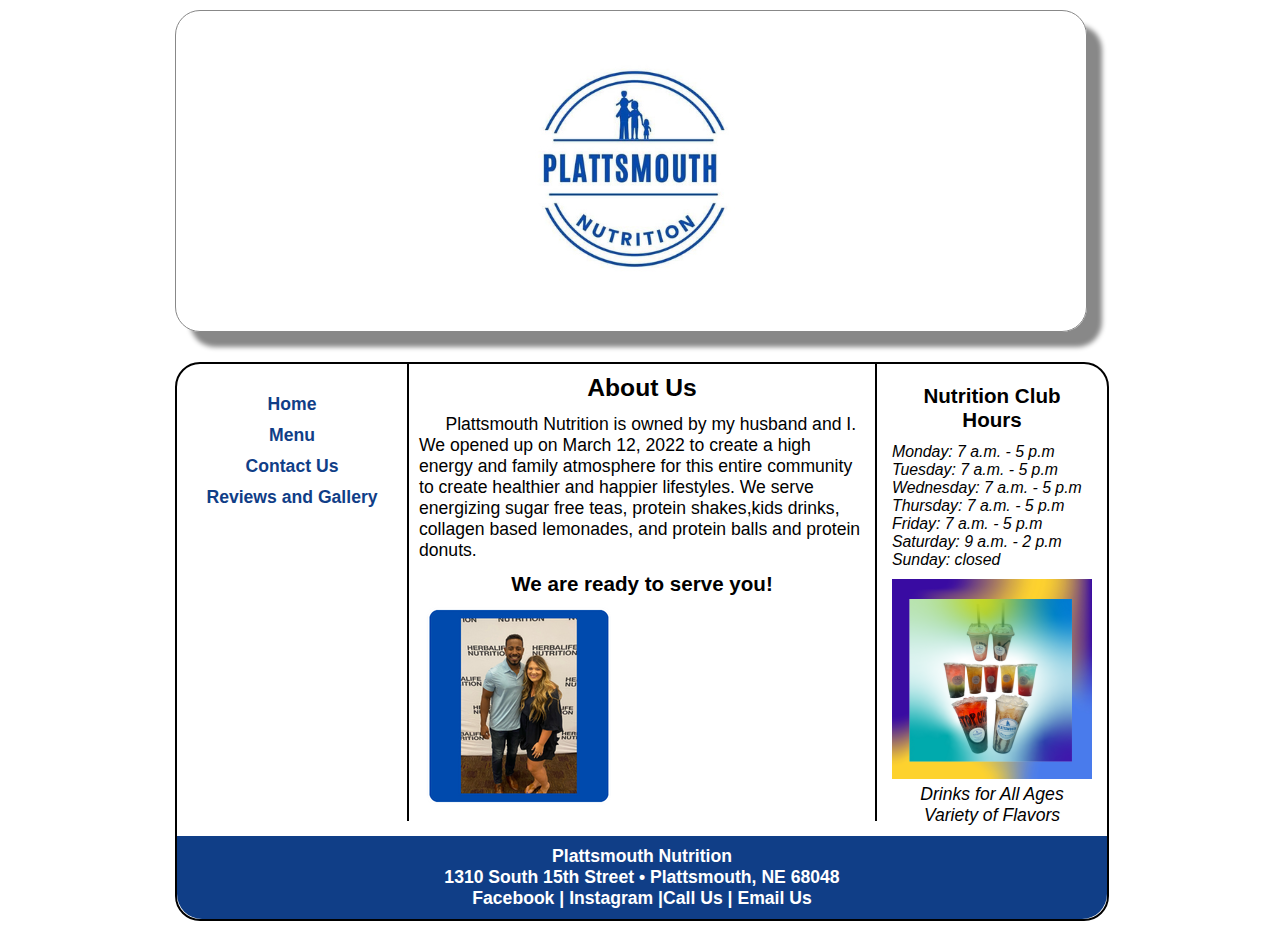
<file: index.html>
<!DOCTYPE html>
<html lang="en">
  <head>
	<!-- 
		Final Project CMIS 410
		Author: Randee Castillo
		Date: 4/3/2023
		
		These web pages are for educational purposes only, all content should be considered fictional. 
	
	-->

<meta http-equiv = "Content-Type" content = "text/html; charset=utf-8" />
<title>Plattsmouth Nutrition</title>
   <link href="styles.css" rel="stylesheet" />


</head>

<body>

<div id = "container"> 

<header> 

<a href="index.html"><img src="plattsmouthlogo.png" alt="Plattsmouth Nutrition Logo"/></a>

</header> 

<div id = "wrapper">
		 
<nav> 
	<ul>
	  <li><a href = "index.html">Home</a></li>
	  <li><a href = "menu.html">Menu</a></li>
	  <li><a href = "contact.html">Contact Us</a></li>
	  <li><a href = "reviews.html">Reviews and Gallery</a></li>
	</ul>
</nav> 
	 
<article id="main">

	<h2>About Us</h2>
	<p>Plattsmouth Nutrition is owned by my husband and I. We opened up on March 12, 2022 to create a high energy and family atmosphere for this entire community to create healthier and happier lifestyles. We serve energizing sugar free teas, protein shakes,kids drinks, collagen based lemonades, and protein balls and protein donuts.</p>

	<h3>We are ready to serve you!</h3>
	<a href="index.html"><img src="owners.png" alt="Picture of the owners" /></a>
	

</article> <!-- end main -->

<aside> 

<h3>Nutrition Club Hours</h3>

    <p>Monday: 7 a.m. - 5 p.m</p>
	<p>Tuesday: 7 a.m. - 5 p.m</p>
	<p>Wednesday: 7 a.m. - 5 p.m</p>
	<p>Thursday: 7 a.m. - 5 p.m</p>
	<p>Friday: 7 a.m. - 5 p.m</p>
	<p>Saturday: 9 a.m. - 2 p.m</p>
	<p>Sunday: closed </p>

<figure>
  <img src = "drinks.png" alt = "Variety of Teas"  />

  <figcaption>
    Drinks for All Ages <br />
    Variety of Flavors
  </figcaption> 
</figure>

</aside>   

<footer> 

	<p>Plattsmouth Nutrition<br />
	1310 South 15th Street &bull; Plattsmouth, NE 68048<br />
	<a href = "https://www.facebook.com/plattsmouthnutrition" target="_blank">Facebook</a> | <a href = "https://www.instagram.com/plattsmouth_nutrition/">Instagram</a> |<a href = "tel+4026860779">Call Us</a> | <a href = "mailto:plattsmouthnutrition@outlook.com">Email Us</a></p>

</footer>  

</div> <!-- end wrapper --> 
</div> <!-- end container -->

</body>
</html>
</file>
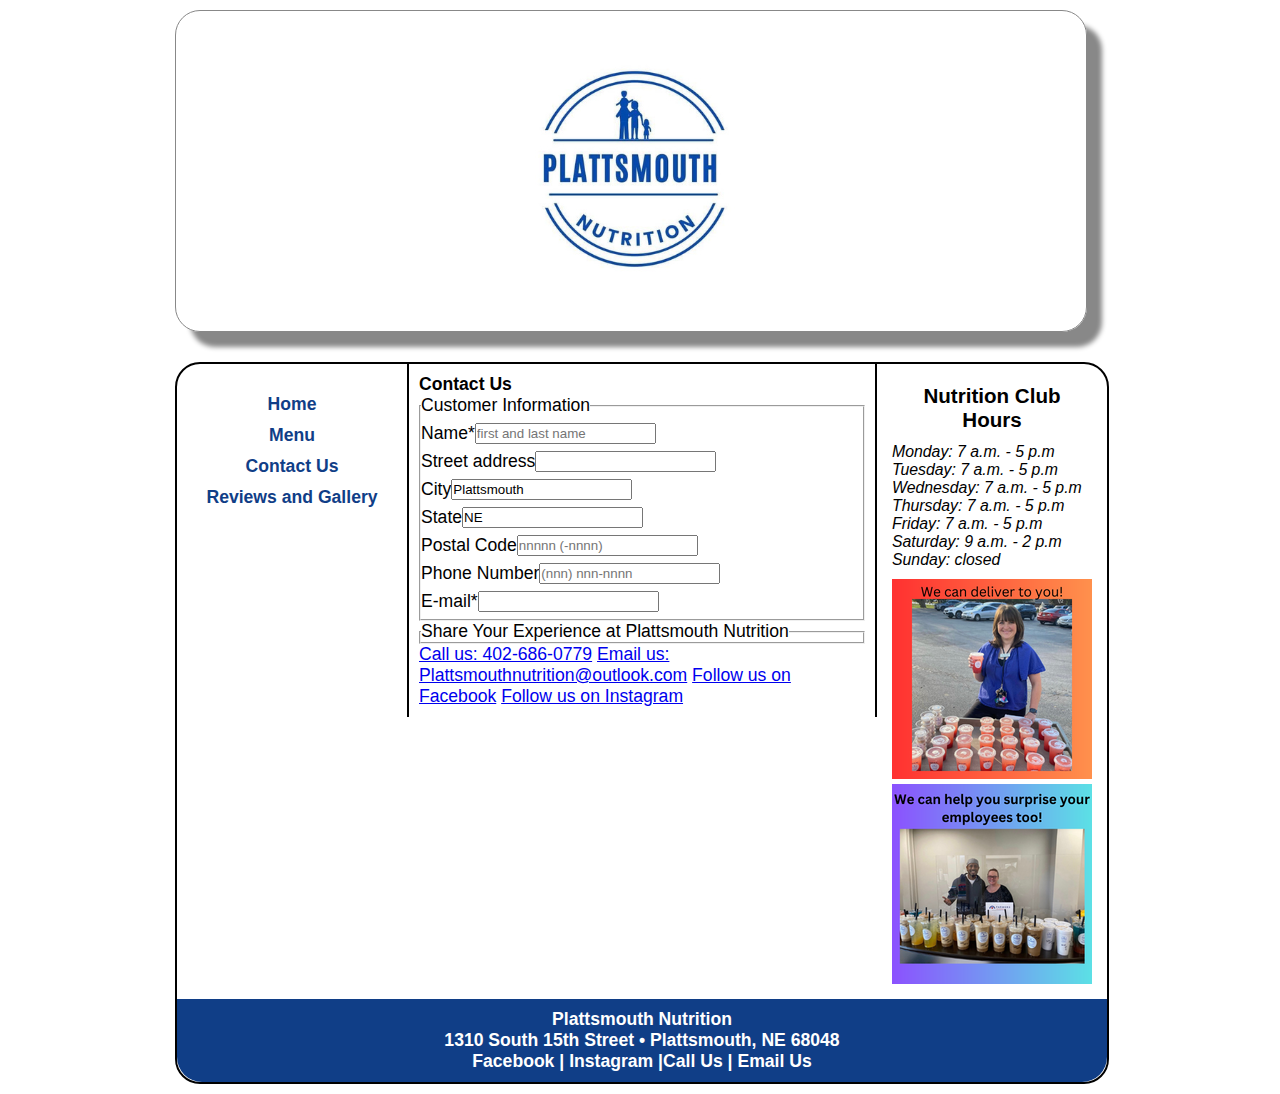
<file: contact.html>
﻿<!DOCTYPE html>
<html lang="en">
  <head>
	<!-- 
		Final Project CMIS 410
		Author: Randee Castillo
		Date: 4/3/2023
		
		These web pages are for educational purposes only, all content should be considered fictional. 
	
	-->

<meta http-equiv = "Content-Type" content = "text/html; charset=utf-8" />
<title>Plattsmouth Nutrition</title>
   <link href="styles.css" rel="stylesheet" />
	 


</head>

<body>

<div id = "container"> 

<header> 

<a href="index.html"><img src="plattsmouthlogo.png" alt="Plattsmouth Nutrition Logo"/></a>

</header> 

<div id = "wrapper">
		 
<nav> 
	<ul>
	  <li><a href = "index.html">Home</a></li>
	  <li><a href = "menu.html">Menu</a></li>
	  <li><a href = "contact.html">Contact Us</a></li>
	  <li><a href = "reviews.html">Reviews and Gallery</a></li>
	</ul>
</nav> 
	 
<article id="main">





	

	<h4>Contact Us</h4>

	<form id="survey" action="http:///www.example.com/nutritionclub/survey" method="post">
		<fieldset id="custInfo">
			<legend>Customer Information</legend>

			<div class="formRow">
				<label for="name">Name*</label>
				<input name="custName" id="name" type="text" placeholder="first and last name" />
			</div>

			<div class="formRow">
				<label for="street">Street address</label>
				<input name="custStreet" id="street" type="text" />
			</div>


			<div class="formRow">
				<label for="city">City</label>
				<input name="custCity" id="city" type="text" value="Plattsmouth" />
			</div>



			<div class="formRow">
				<label for="state">State</label>
				<input name="custState" id="state" type="text" value="NE" />
			</div>


			<div class="formRow">
				<label for="zip">Postal Code</label>
				<input name="custZip" id="zip" type="text" placeholder="nnnnn (-nnnn)" />
			</div>


			<div class="formRow">
				<label for="phone">Phone Number</label>
				<input name="custPhone" id="phone" type="tel" placeholder="(nnn) nnn-nnnn" />
			</div>


			<div class="formRow">
				<label for="mail">E-mail*</label>
				<input name="custEmail" id="mail" type="email" />
			</div>



		</fieldset>

		<fieldset id="expInfo">
			<legend>Share Your Experience at Plattsmouth Nutrition</legend>
		</fieldset>



		<a href="tel+4026860779">Call us: 402-686-0779</a>
		<a href="mailto:plattsmouthnutrition@outlook.com">Email us: Plattsmouthnutrition@outlook.com</a>
		<a href="https://www.facebook.com/plattsmouthnutrition" target="_blank">Follow us on Facebook</a>
		<a href="https://www.instagram.com/plattsmouth_nutrition/">Follow us on Instagram</a>



	</form>


</article> <!-- end main -->

<aside> 

<h3>Nutrition Club Hours</h3>

    <p>Monday: 7 a.m. - 5 p.m</p>
	<p>Tuesday: 7 a.m. - 5 p.m</p>
	<p>Wednesday: 7 a.m. - 5 p.m</p>
	<p>Thursday: 7 a.m. - 5 p.m</p>
	<p>Friday: 7 a.m. - 5 p.m</p>
	<p>Saturday: 9 a.m. - 2 p.m</p>
	<p>Sunday: closed </p>

<figure>
  <img src = "delivery.png" alt = "Deliver to you"  />
  <img src = "surpriseemployees.png" alt = "Surprise your employees"  />

</figure>

</aside>   

<footer> 

	<p>Plattsmouth Nutrition<br />
	1310 South 15th Street &bull; Plattsmouth, NE 68048<br />
	<a href = "https://www.facebook.com/plattsmouthnutrition" target="_blank">Facebook</a> | <a href = "https://www.instagram.com/plattsmouth_nutrition/">Instagram</a> |<a href = "tel+4026860779">Call Us</a> | <a href = "mailto:plattsmouthnutrition@outlook.com">Email Us</a></p>

</footer>  

</div> <!-- end wrapper --> 
</div> <!-- end container -->

</body>
</html>
</file>
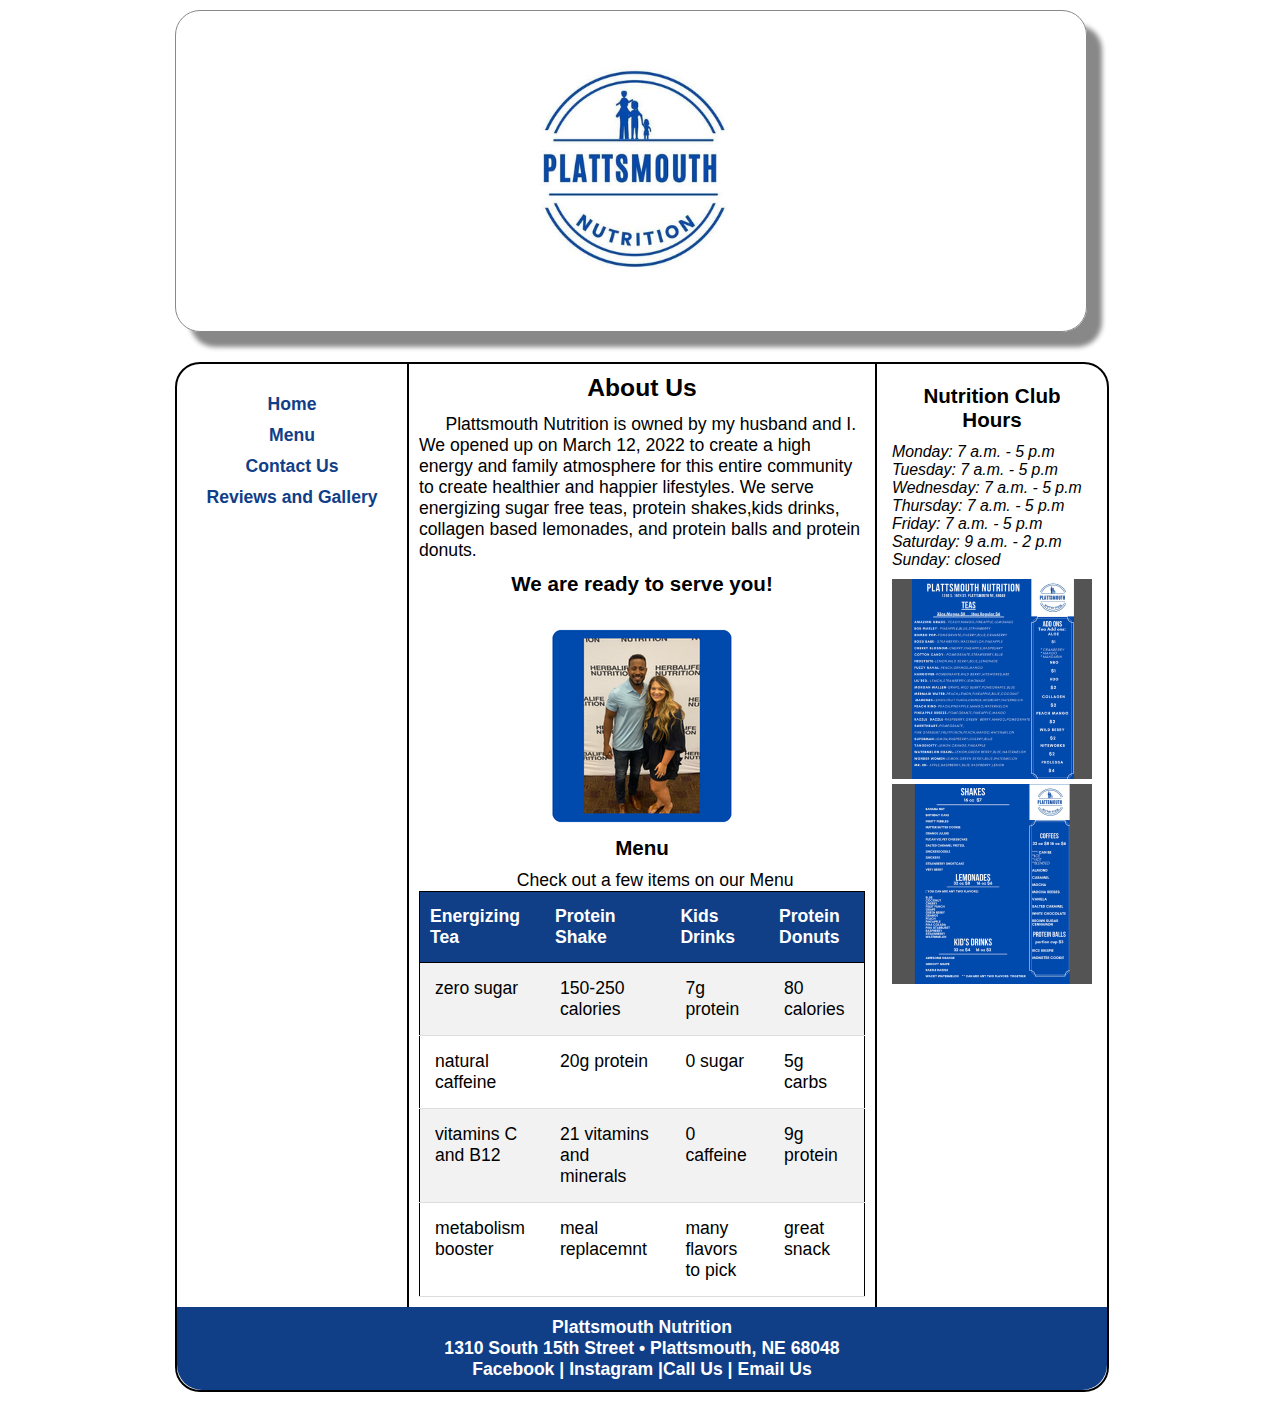
<file: menu.html>
﻿<!DOCTYPE html>
<html lang="en">
  <head>
	<!-- 
		Final Project CMIS 410
		Author: Randee Castillo
		Date: 4/3/2023
		
		These web pages are for educational purposes only, all content should be considered fictional. 
	
	-->

<meta http-equiv = "Content-Type" content = "text/html; charset=utf-8" />
<title>Plattsmouth Nutrition</title>
   <link href="styles.css" rel="stylesheet" />


</head>

<body>

<div id = "container"> 

<header> 

<a href="index.html"><img src="plattsmouthlogo.png" alt="Plattsmouth Nutrition Logo"/></a>

</header> 

<div id = "wrapper">
		 
<nav> 
	<ul>
	  <li><a href = "index.html">Home</a></li>
	  <li><a href = "menu.html">Menu</a></li>
	  <li><a href = "contact.html">Contact Us</a></li>
	  <li><a href = "reviews.html">Reviews and Gallery</a></li>
	</ul>
</nav> 
	 
<article id="main">


	<h2>About Us</h2>
	<p>Plattsmouth Nutrition is owned by my husband and I. We opened up on March 12, 2022 to create a high energy and family atmosphere for this entire community to create healthier and happier lifestyles. We serve energizing sugar free teas, protein shakes,kids drinks, collagen based lemonades, and protein balls and protein donuts.</p>

	<h3>We are ready to serve you!</h3>
	<a href="index.html"><img src="owners.png" class="imgCen" alt="Picture of the owners" /></a>

	<h3>Menu</h3>
	<p class="move">Check out a few items on our Menu</p>
	
	<table class="menu">

		<tr>
			<th>Energizing Tea</th>
			<th>Protein Shake</th>
			<th>Kids Drinks</th>
			<th>Protein Donuts</th>
		</tr>	
		
		<tr>	
			<td>zero sugar</td>
			<td>150-250 calories</td>
			<td>7g protein</td>
			<td>80 calories</td>
		</tr>	
		
		<tr>	
			<td>natural caffeine</td>
			<td>20g protein</td>
			<td>0 sugar</td>
			<td>5g carbs</td>
		</tr>
		
		<tr>
			<td>vitamins C and B12</td>
			<td>21 vitamins and minerals</td>
			<td>0 caffeine</td>
			<td>9g protein</td>
		</tr>

		<tr>
			<td>metabolism booster</td>
			<td>meal replacemnt</td>
			<td>many flavors to pick</td>
			<td>great snack</td>
		</tr>

	</table>




</article> <!-- end main -->

<aside> 

<h3>Nutrition Club Hours</h3>

    <p>Monday: 7 a.m. - 5 p.m</p>
	<p>Tuesday: 7 a.m. - 5 p.m</p>
	<p>Wednesday: 7 a.m. - 5 p.m</p>
	<p>Thursday: 7 a.m. - 5 p.m</p>
	<p>Friday: 7 a.m. - 5 p.m</p>
	<p>Saturday: 9 a.m. - 2 p.m</p>
	<p>Sunday: closed </p>

<figure>
  <img src = "menu1.png" alt = "Page 1 of Menu"  />
  <img src = "menu2.png" alt = "Page 2 of Menu"  />

</figure>

</aside>   

<footer> 

	<p>Plattsmouth Nutrition<br />
	1310 South 15th Street &bull; Plattsmouth, NE 68048<br />
	<a href = "https://www.facebook.com/plattsmouthnutrition" target="_blank">Facebook</a> | <a href = "https://www.instagram.com/plattsmouth_nutrition/">Instagram</a> |<a href = "tel+4026860779">Call Us</a> | <a href = "mailto:plattsmouthnutrition@outlook.com">Email Us</a></p>

</footer>  

</div> <!-- end wrapper --> 
</div> <!-- end container -->

</body>
</html>
</file>
<file: styles.css>
@charset "utf-8";
/*
   sample start file for final project - educational use only
   
   Author:Randee Castillo
   Date:   4/3/2023  
   
  

*/

* {
    margin: 0; 
    padding: 0;
}

body {
    font-size: 1.1em;
    font-family: Arial, Helvetica, sans-serif;
	background-color: white;
}

#container {
    width: 930px;
    border-width: 1px;
    margin: 0 auto;
    background-color: white;
}


header {
    width: 910px;	/* reduced by 20px to accommodate shadow */
    margin-bottom: 30px;
    margin-top: 10px;
    text-align: center;
    border: 1px solid #888888;
    box-shadow: 15px 15px 5px 0 #888888;
    border-radius: 25px;  	
}

nav {
    width: 200px;
    margin: 0 5px 0 5px; 
    padding: 25px 10px 0 10px;
    float: left;
    text-align: center;
}

nav ul {
    font-weight: bold;
    list-style: none;
}

nav ul li a {
    padding: 5px;
    color: #103e87;
    text-decoration: none;
    display:block;
}

nav ul li a:hover {
    background: #103e87;
    border-radius: 10px;
    color: white;
}

#main {
    width: 446px;
    padding: 10px;
    float: left;
    color: black;
    border-left: 2px solid;
    border-right: 2px solid;
}

#main p {
    text-indent: 1.5em;
}

figure{
    padding-top: 10px;
    text-align: center;
}

figcaption {
    font-style: italic;
}

aside {
    width: 200px;
    margin: 0 5px 0 5px;
    padding: 10px;
    float: right;
}

aside p {
    font-style: italic;
    font-size: 0.9em;
}

h2 {
    font-size: 1.4em;
    text-align: center;
    padding-bottom: 0.5em;
}

h3 {
    text-align: center;
    padding-bottom: 0.5em;
    padding-top: 0.5em;
}

footer {
    width: 910px;
    margin: 0;
    padding: 10px;
    background-color: #103e87;
    clear: both;
    color: white;
    font-weight: bold;
    text-align: center;
	border-bottom-left-radius: 25px;
	border-bottom-right-radius: 25px;
}

#wrapper {
    width: 930px;
    margin-bottom: 10px;
    border: 2px solid;
    border-radius: 25px;
}/* navigation for footer */

footer a:link {
    color: white;
    text-decoration: none;
}

footer a:visited {
    color: white;
    background-color: grey;
    text-decoration: none;
}

footer a:hover {
    text-decoration: underline;
}
/* this selector group styles the table as a whole */

table {
	padding: 8px;
	text-align: left;
	border: 1px solid black;
	border-collapse: collapse;
	width: 100%
}

/* this selector group styles the table headers */

th {
	border-bottom: 1px solid black;
	height: 50px;
	background-color: #103e87;
	color: white;
	padding: 10px;
	}

/* this selector group styles the table data cells */
td {
	height: 25px;
	vertical-align: top;
	padding: 15px;
	border-bottom: 1px solid #ddd;
	
}

tr:nth-child(even) 
	{background-color: #f2f2f2;
	}

	/* this selector is a class set to align the heading above the table */	

.move {
	text-align: center;
}
	
/* this selector is a class set to specific center the image above the table */	
	
.imgCen {
	margin-left: auto;
	margin-right: auto;
	display: block;
	margin-top: 20px;
}


/* Form Layout Styles */

div.formRow {
    display: -webkit-flex;
    display: flex;
    -webkit-flex-flow: row wrap;
    flex-flow: row wrap;
    margin: 7px 0px;
}

div.formRow {
    -webkit-flex: 1 1 150px;
    flex: 1 1 150px;
}
</file>
